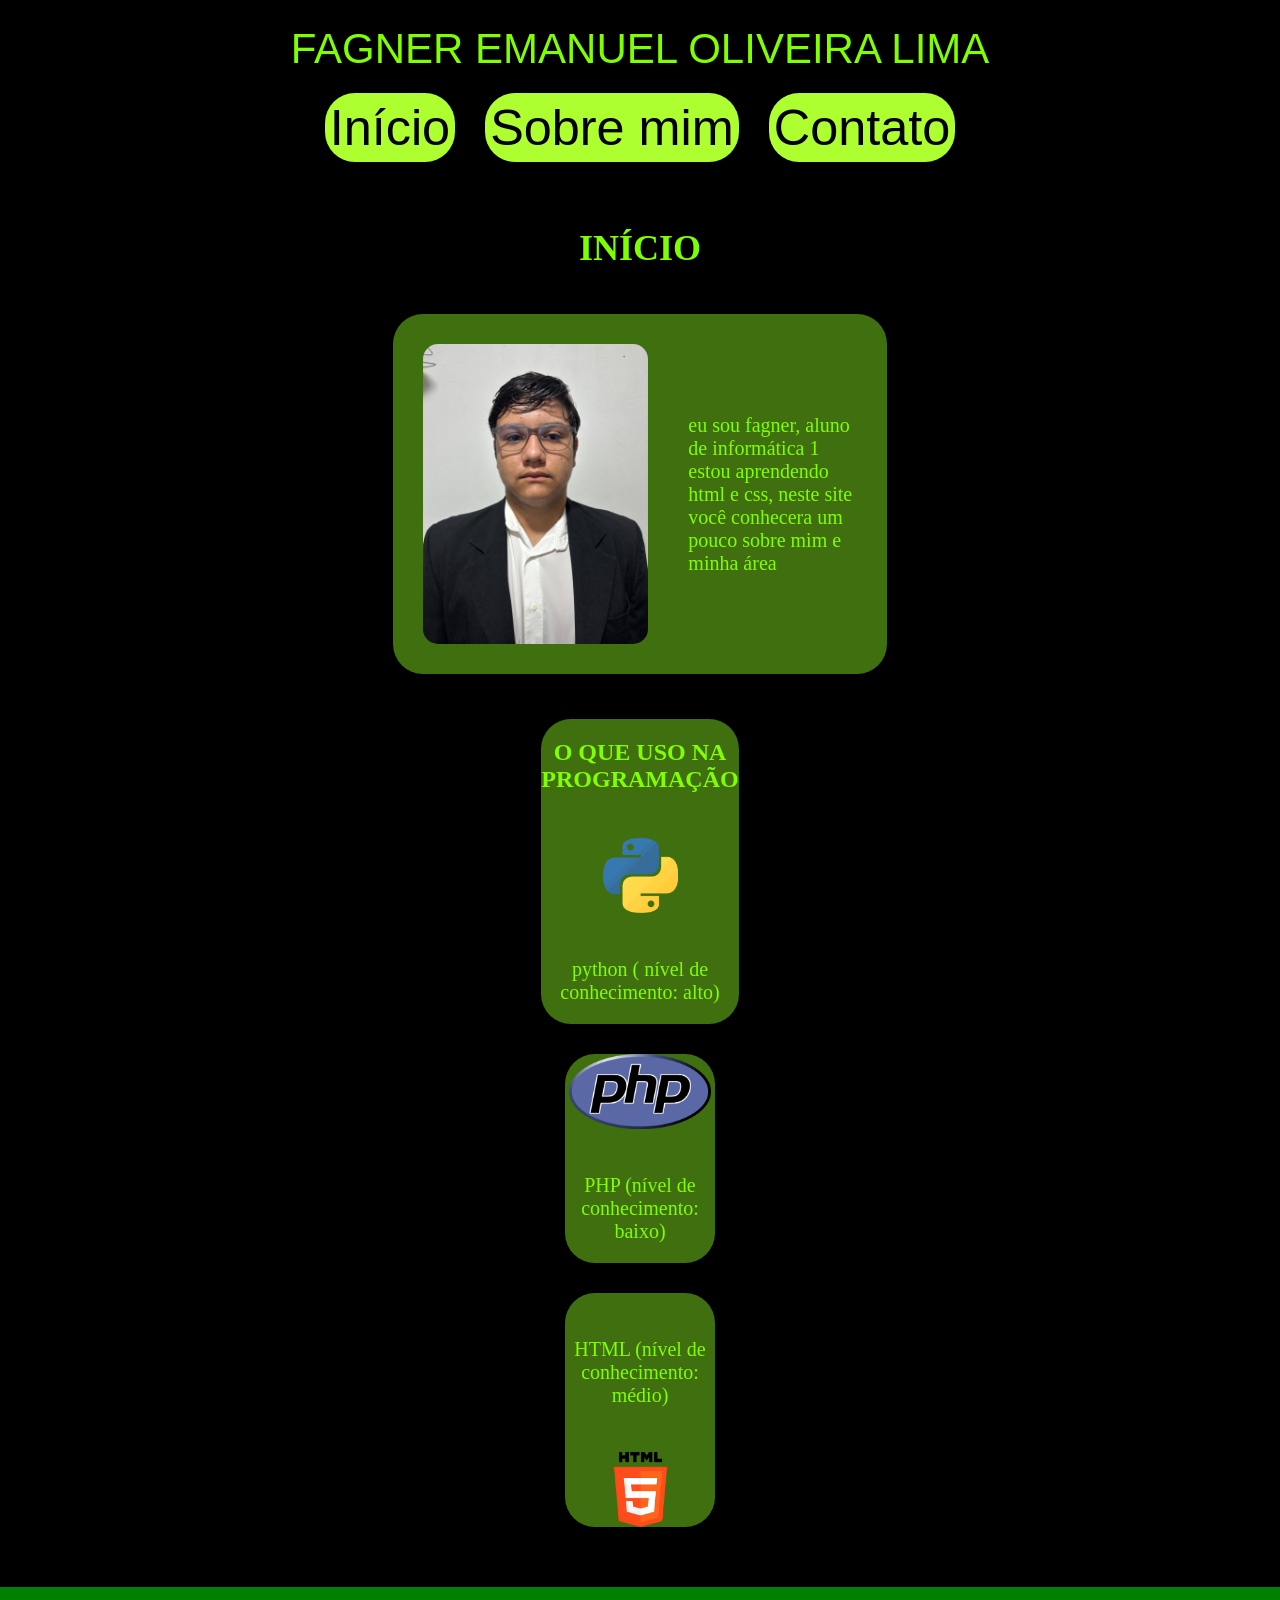
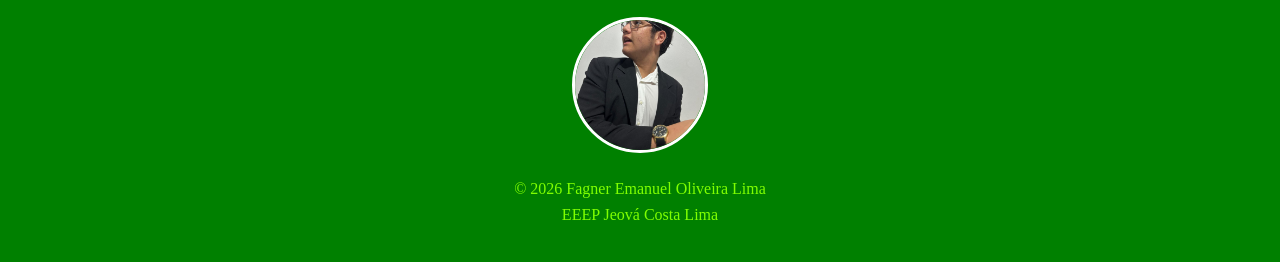
<file: index.html>
<!DOCTYPE html>
<html lang="pt-BR">

<head>
  <meta charset="UTF-8">
  <meta name="viewport" content="width=device-width, initial-scale=1.0">
  <title>Portfólio</title>
  <link rel="stylesheet" href="css/style.css">
</head>

<body>

  <header> FAGNER EMANUEL OLIVEIRA LIMA 

    <nav class="container">

        <a href="index.html">Início</a>
        <a href="sobre.html"> Sobre mim</a>
        <a href="contato.html"> Contato</a>

    </nav>
</header>

  <main>
    <h1 class="title"> INÍCIO</h1>
    <section class=" meet">

      <div class="card">


        <img src="./img/eu.jpg" alt="foto de rosto">

        <p> eu sou fagner, aluno de informática 1 estou aprendendo html e css, neste site você conhecera um pouco sobre
          mim e minha área</p>
      </div>

      <div class=tecnologias>

        <h2>O QUE USO NA PROGRAMAÇÃO</h2>
        
            
            
              <a href="https://www.python.org">
                <img src="img/python.png" alt="Logo do Python">
              </a>
             <p> python ( nível de conhecimento: alto)</p>
            </div>
            
            <div class="tecnologias">
              <a href="https://www.php.net/">
                <img src="img/php.png" alt="Logo do PHP">
              </a>
              <p> PHP (nível de conhecimento: baixo)</p>
            </div>

<div class=" tecnologias">


            
              <a href="https://whatwg.org/"></a>
              <p> HTML (nível de conhecimento: médio)</p>
              <img src="img/html.png" alt="Logo HTML">
          

        


      </div>
    </section>

  </main>

  <footer>
    <img src="./img/sobre.jpg" alt="garoto em trajes sociais">
    <p> &copy; 2026 Fagner Emanuel Oliveira Lima </p>
    <p>
      EEEP Jeová Costa Lima

    </p>

  </footer>
</body>




</html>
</file>
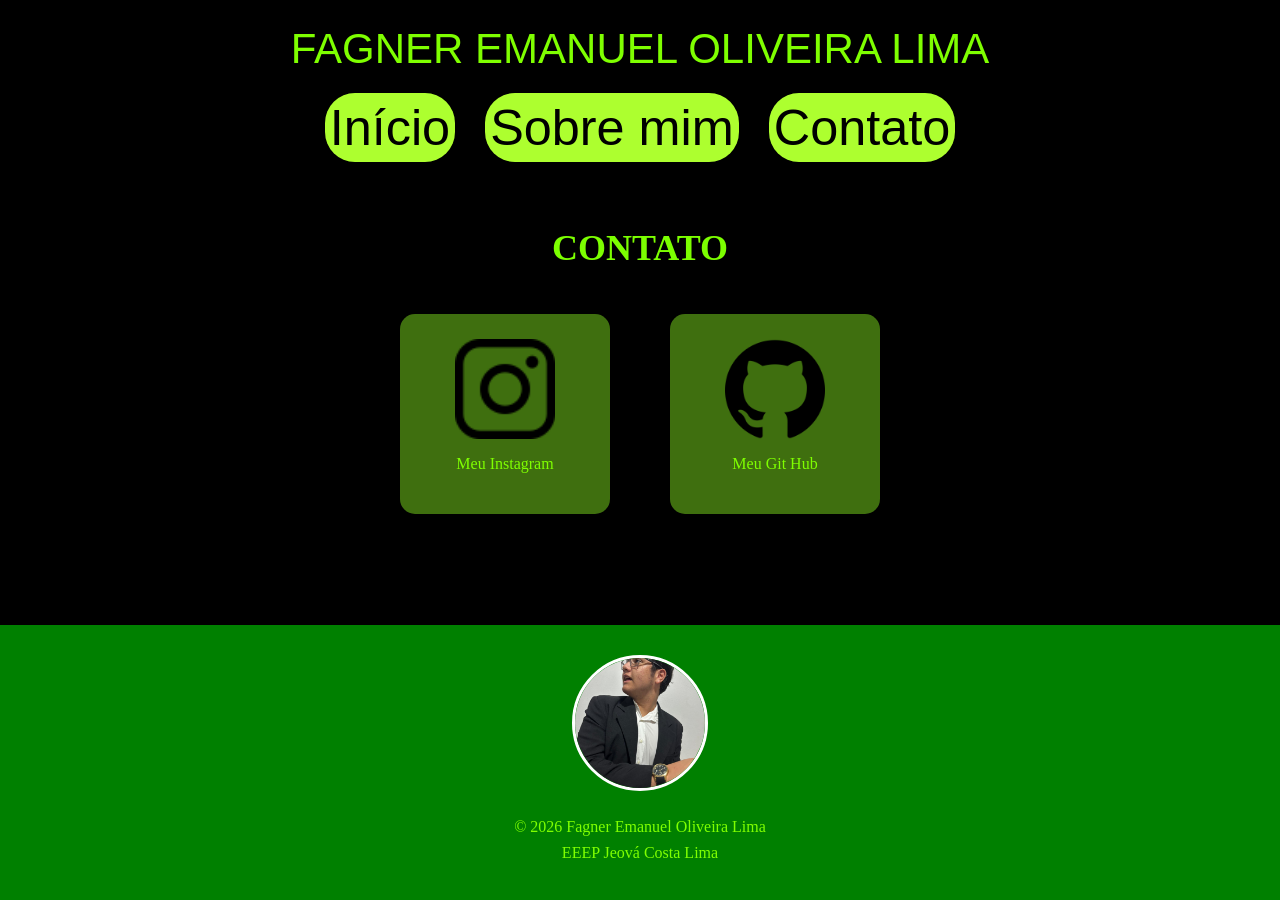
<file: contato.html>
<!DOCTYPE html>
<html lang="pt-BR">

<head>
    <meta charset="UTF-8">
    <meta name="viewport" content="width=device-width, initial-scale=1.0">
    <title>Portfólio</title>
    <link rel="stylesheet" href="css/style.css">
</head>

<header> FAGNER EMANUEL OLIVEIRA LIMA 

    <nav class="container">

        <a href="index.html">Início</a>
        <a href="sobre.html"> Sobre mim</a>
        <a href="contato.html"> Contato</a>

    </nav>
</header>


<body>
    <main>
         <h1 class="title"> CONTATO</h1>
        <div class=" cards">

            <div class="card2">
                <a class=links href="https://www.instagram.com/fagner.emanuel.71?stkn=Njd4NGpseHZpczJp">
                    <img src="./img/insta.png" alt=" Instagram">
                    <p> Meu Instagram</p>
                </a>
            </div>
            <div class="card2">
                <a class=links href=https://github.com/manuel-lima15>
                    <img src="./img/git.png" alt="Github">
                    <p> Meu Git Hub </p>
                </a>
            </div>
        </div>
    </main>
    <footer>
        <img src="./img/sobre.jpg" alt="garoto em trajes sociais">
        <p> &copy; 2026 Fagner Emanuel Oliveira Lima </p>
        <p>
            EEEP Jeová Costa Lima

        </p>

    </footer>
</body>

</html>
</file>
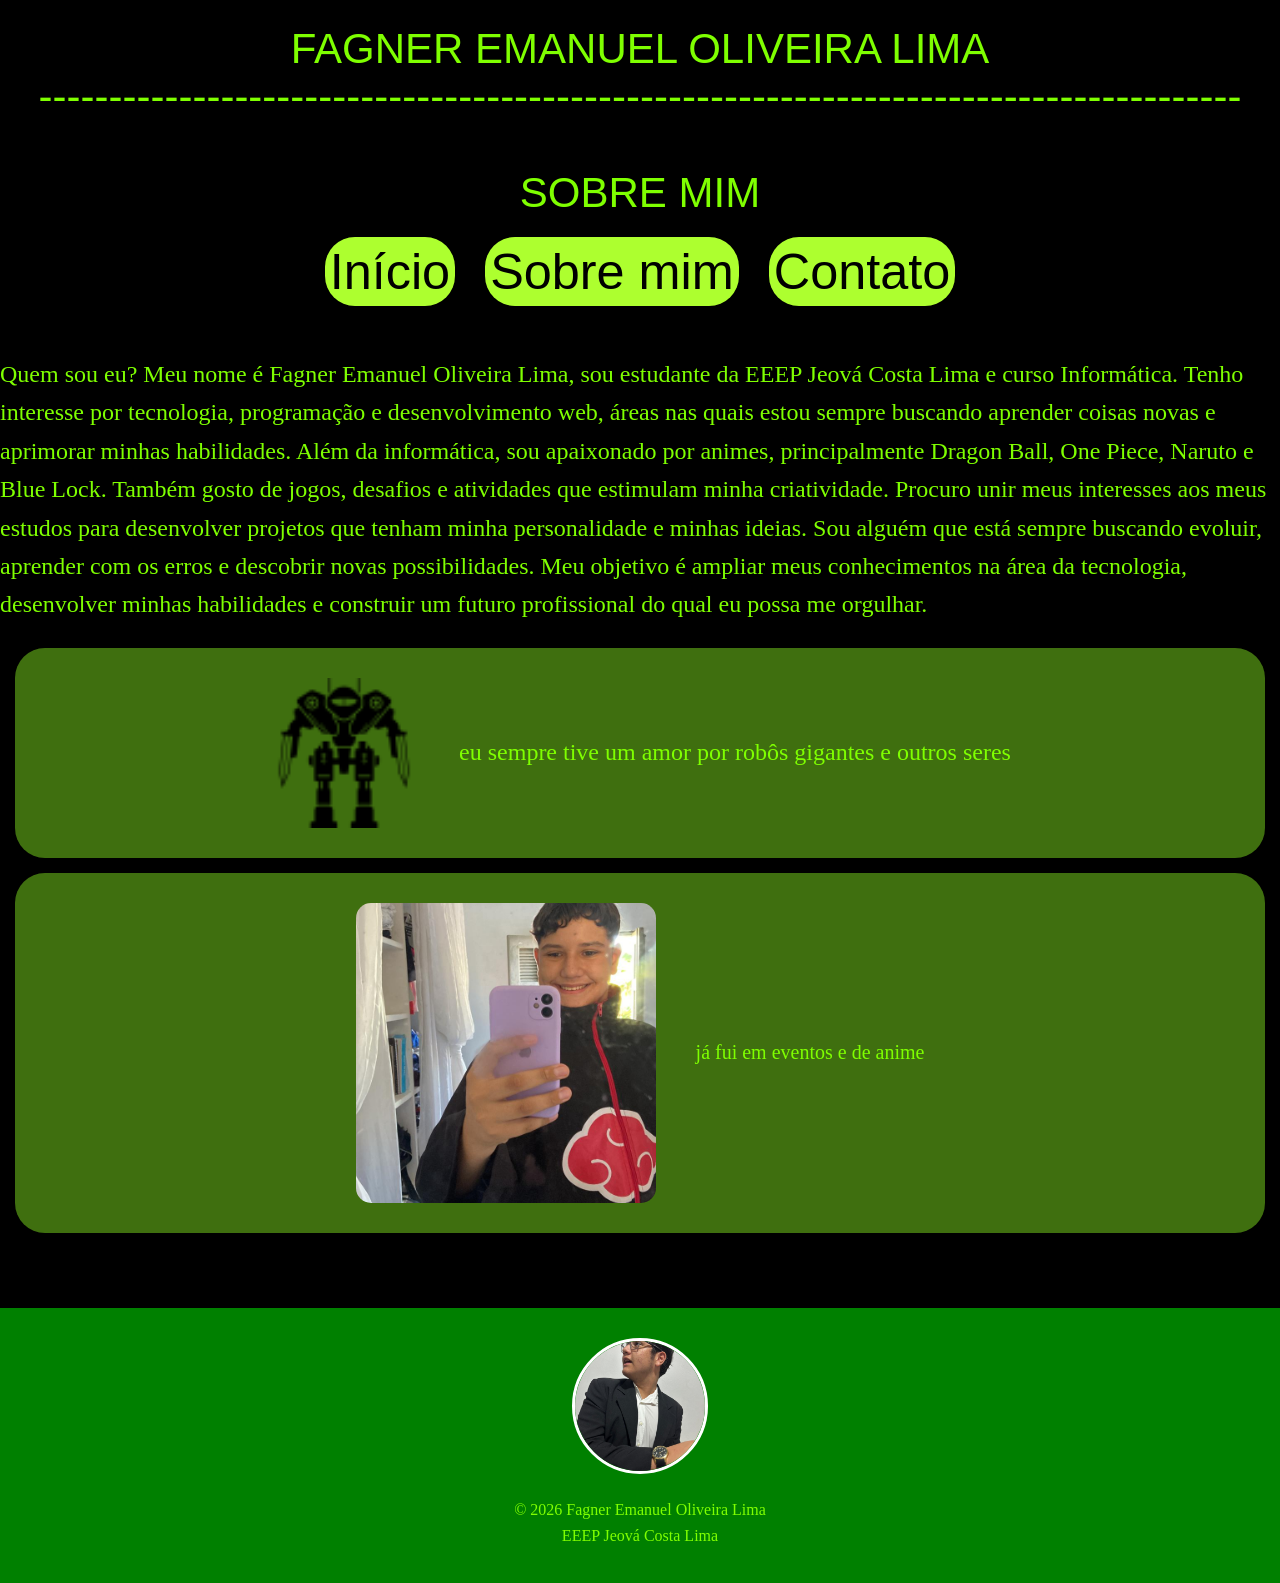
<file: sobre.html>
<!DOCTYPE html>
<html lang="pt-BR">

<head>

  <meta charset="UTF-8">
  <meta name="viewport" content="width=device-width, initial-scale=1.0">
  <title>Portfólio</title>
  <link rel="stylesheet" href="css/style.css">
</head>

<header> FAGNER EMANUEL OLIVEIRA LIMA <BR>
  --------------------------------------------------------------------------------------</BR><br> SOBRE MIM </br>

  <nav class="container">

      <a href="index.html">Início</a>
        <a href="sobre.html"> Sobre mim</a>
        <a href="contato.html"> Contato</a>


  </nav>
</header>




<body>
  <main>
<div class="text"> 

    <p> Quem sou eu?

Meu nome é Fagner Emanuel Oliveira Lima, sou estudante da EEEP Jeová Costa Lima e curso Informática. Tenho interesse por tecnologia, programação e desenvolvimento web, áreas nas quais estou sempre buscando aprender coisas novas e aprimorar minhas habilidades.

Além da informática, sou apaixonado por animes, principalmente Dragon Ball, One Piece, Naruto e Blue Lock. Também gosto de jogos, desafios e atividades que estimulam minha criatividade. Procuro unir meus interesses aos meus estudos para desenvolver projetos que tenham minha personalidade e minhas ideias.

Sou alguém que está sempre buscando evoluir, aprender com os erros e descobrir novas possibilidades. Meu objetivo é ampliar meus conhecimentos na área da tecnologia, desenvolver minhas habilidades e construir um futuro profissional do qual eu possa me orgulhar. </p>
</div>

    <div class="cardr">
      <img src="./img/robô.png" alt="robô">
      <p> eu sempre tive um amor por robôs gigantes e outros seres </p>
    </div>
      <div class="card">
    <img src="./img/anime.jpg" alt=" eu em trajes de anime">
      <p> já fui em eventos e de anime </p>

    </div>






  </main>
  <footer>
    <img src="./img/sobre.jpg" alt="garoto em trajes sociais">
    <p> &copy; 2026 Fagner Emanuel Oliveira Lima </p>
    <p>
      EEEP Jeová Costa Lima

    </p>

  </footer>
</body>

</html>
</file>
<file: css/style.css>
body {
    background-color: black;
    color: chartreuse;

    display: flex;

    min-height: 100vh;
    flex-direction: column;
    margin: 0;

}
.meet {
display: flex;
align-items: center;
justify-content: center;
gap: 30px;
width: 50px;
max-width: 1000px;
box-sizing: border-box;
margin: auto;
flex-direction: column;
}
.meet img {
    width: 30px;
    height: 30px;
    border-radius: 15px;
    object-fit: cover;

}

.meet p {
    max-width: 400px;
    font-size: 20px;
}



main {
    flex: 1;
}

header {
    color: chartreuse;
    background-color: black;
    text-align: center;
    font-size: 42px;
    font-family: 'Franklin Gothic Medium', 'Arial Narrow', Arial, sans-serif;
    text-align: center;
    padding: 25px;

}

nav a {
    display: flex;
    justify-content: center;

    gap: 30px;
    margin-top: 20px;
    color: green;
    transition: 0.3s;
}

nav a:hover {
    color: rgb(231, 233, 231);

}



.links p {
    color: chartreuse;
    transition: 0.3s;
}

.links:hover p {
    color: rgb(0, 7, 0);
}

footer {
    font-family: Georgia, 'Times New Roman', Times, serif;
    background-color: green;
    text-align: center;
    padding: 30px;
    margin-top: 60px;

}

footer img {
    width: 130px;
    height: 130px;
    object-fit: cover;
    border-radius: 50%;
    border: 3px solid white;
    margin-bottom: 15px;
}

footer p {
    margin: 8px;
}

.sobre img {
    width: 130px;
    height: auto;

}

.sobre {
    display: flex;
    font-family: Georgia, 'Times New Roman', Times, serif;
    font-style: italic;
    justify-content: center;
    gap: 20px;

}

.card {
    display: flex;
    justify-content: center;
    gap: 40px;
    background-color: rgb(63, 111, 15);
    margin: 15px;
    padding: 30px;
    border-radius: 30px;
    align-items: center;
}

.card img {
    width: 300px;
    height: 300px;
    border-radius: 15px;
    object-fit: cover;
    image-rendering: optimizeQuality;
}

.card p {
    font-size: 20px;
}
.title {
    text-align: center;
    font-size: 36px;
    margin: 40px 0 30px;
    color: #7CFF00;
}

.cards {
    display: flex;
    justify-content: center;
    gap: 30px;
}

.card2 {
    display: flex;
    justify-content: center;
    gap: 30px;
    background-color: rgb(63, 111, 15);
    margin: 15px;
    padding: 25px;
    border-radius: 15px;
    width: 160px;
    text-align: center;
    
}
.card2:hover{
    transform: scale(1.05);
}

.card2 a {
    text-decoration: none;
}

.card2 img {
    width: 100px;
    height: auto;
    object-fit: cover;
display: flex;
justify-content: center;
}



.container {
    display: flex;
    justify-content: center;
    flex-direction: row;
    gap: 30px;
}

.container a {
    text-decoration: none;
    font-size: larger;
    background-color: greenyellow;
    color: black;
    border-radius: 30px;
    padding: 5px;
}

.tecnologias {
    display: flex;
    justify-content: center;
    gap: 25px;
    background-color: rgb(63, 111, 15);
    flex-direction: row;
    align-items: center;
    border-radius: 30px;
    flex-wrap: wrap;
    text-align: center;

    
}
.tecnologias img {
    width: 150px;
    height: 75px;
    display: block;
    object-fit: contain;
    flex-shrink: 0;
    
    
    

}
.cardr {
    display: flex;
    justify-content: center;
    gap: 40px;
    background-color: rgb(63, 111, 15);
    margin: 15px;
    padding: 30px;
    border-radius: 30px;
    align-items: center ;
    object-fit:cover ;
}
.cardr img{
    width: 150px;
    height: 150px;
    border-radius: 15px;
    
    image-rendering: optimizeQuality;

}
.cardr p {
    font-size: x-large;
}
.text {
    font-size: x-large;
    line-height: 1.6;
}
</file>
